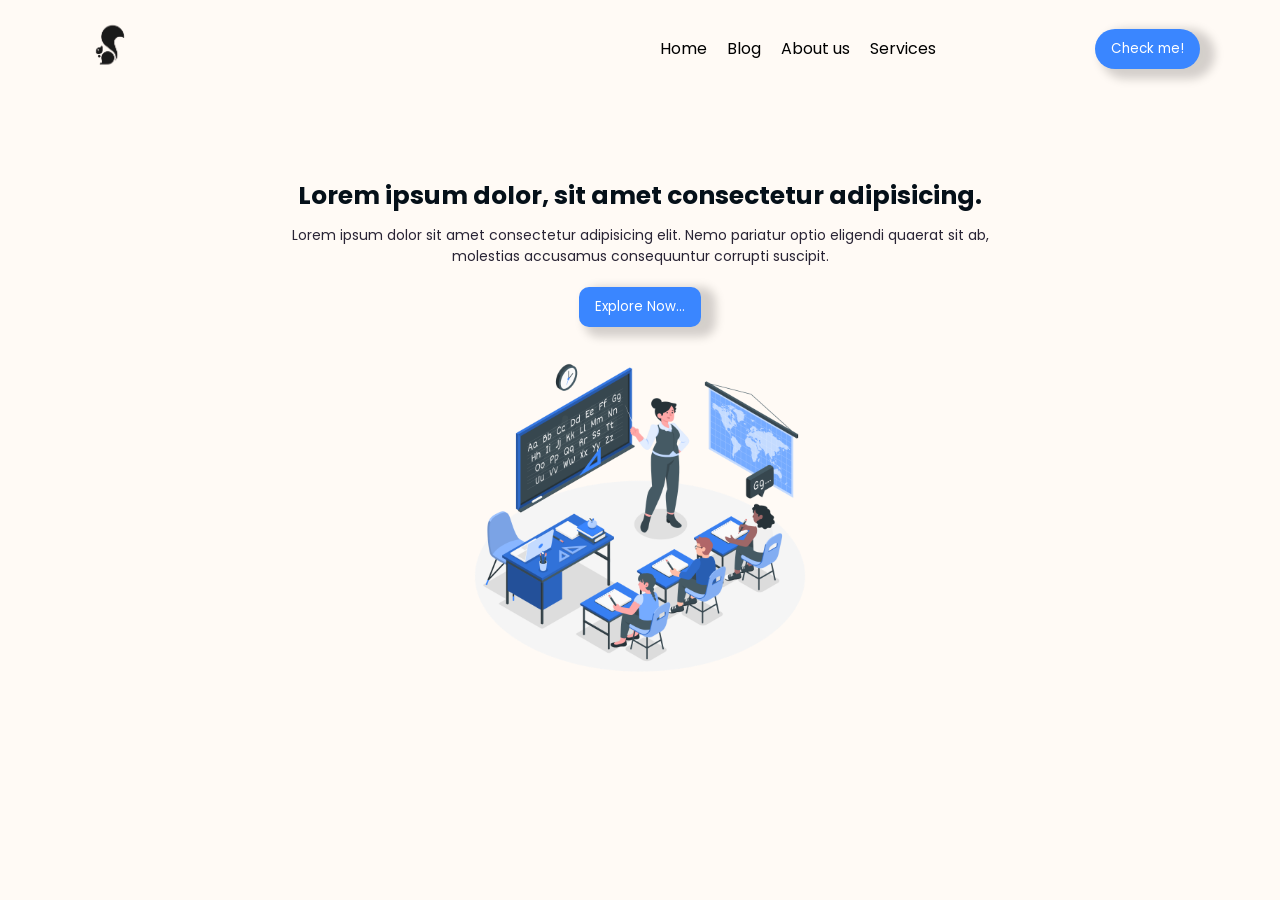
<file: index.html>
<!DOCTYPE html>
<html lang="en">
<head>
    <meta charset="UTF-8">
    <meta name="viewport" content="width=device-width, initial-scale=1.0">
    <title>Cmhub</title>
    <link rel="stylesheet" href="style.css">
    <link href="https://fonts.googleapis.com/css2?family=Poppins:wght@400;600;700&display=swap" rel="stylesheet">
</head>
<body>
    <nav class="navbar">
        <div class="logo"><img src="tim.png" alt=""></div>

        <div class="links">
            <a href="#">Home</a>
            <a href="#">Blog</a>
            <a href="#">About us</a>
            <a href="#">Services</a>
        </div>
        <button class="btn">Check me!</button>
    </nav>

    <div class="text">
        <div class="texts">
        <h1>Lorem ipsum dolor, sit amet consectetur adipisicing.</h1>
       <p>Lorem ipsum dolor sit amet consectetur adipisicing elit. Nemo pariatur optio eligendi quaerat sit ab, molestias accusamus consequuntur corrupti suscipit.</p>
        </div>
        <button class="btn btn-1">Explore Now...</button>

        <div>
    <!-- <img src="kaws.jpg" alt="" class="images"> -->
     <img src="Teaching-amico (1).png" alt=""  class="images">
    </div>

    </div>

    

    

    
</body>
</html>
</file>
<file: style.css>
*{
    margin: 0;
    padding: 0;
    box-sizing: border-box;
    font-family: 'Poppins', sans-serif;

}

body{
   /* Creamy Matcha Latte */
  /* background: linear-gradient(to left, rgb(245, 250, 255), rgb(56, 182, 255)); */

  background: #fffaf5;
  color: #292435;


}

.navbar{
    display: flex;
    justify-content: space-between;
    align-items: center;
    padding: 15px 80px;

}

.logo img{
    width: 60px;
    height: 60px;
    border-radius: 50%;

}

.links{
    display: flex;
    gap: 20px;
    margin-left: 360px;
}

.links a{
    text-decoration: none;
    color: black;

}

.btn{
    border: none;
    padding: 10px 16px;
    border-radius: 25px;
    box-shadow: 10px 5px 10px 5px rgba(0, 0, 0, 0.174);
    background-color:#3A86FF;
    color: #ffff;
}

.text{
    display: flex;
    justify-content: center;
    align-items: center;
    flex-direction: column;
    padding: 80px 100px;
    text-align: center;


}
.texts{
    width: 700px;
}

.texts h1{
    margin-bottom: 10px;
    color: rgb(5, 16, 25);
    font-size: 25px;
}

.texts p{
    font-size: 14px;
    margin-top: 10px;

}
.btn-1{
    margin-top: 20px;
    border-radius: 10px;
}
.images{
    width: 350px;
    margin-top: 10px;

}
</file>
<file: cmhub.css>
*{
    margin: 0;
    padding: 0;
    box-sizing: border-box;
    font-family: 'Poppins', sans-serif;

}

body{
   /* Creamy Matcha Latte */
  /* background: linear-gradient(to left, rgb(245, 250, 255), rgb(56, 182, 255)); */

  background: #fffaf5;
  color: #292435;


}

.navbar{
    display: flex;
    justify-content: space-between;
    align-items: center;
    padding: 15px 80px;

}

.logo img{
    width: 60px;
    height: 60px;
    border-radius: 50%;

}

.links{
    display: flex;
    gap: 20px;
    margin-left: 360px;
}

.links a{
    text-decoration: none;
    color: black;

}

.btn{
    border: none;
    padding: 10px 16px;
    border-radius: 25px;
    box-shadow: 10px 5px 10px 5px rgba(0, 0, 0, 0.174);
    background-color:#3A86FF;
    color: #ffff;
}

.text{
    display: flex;
    justify-content: center;
    align-items: center;
    flex-direction: column;
    padding: 80px 100px;
    text-align: center;


}
.texts{
    width: 700px;
}

.texts h1{
    margin-bottom: 10px;
    color: rgb(5, 16, 25);
    font-size: 25px;
}

.texts p{
    font-size: 14px;
    margin-top: 10px;

}
.btn-1{
    margin-top: 20px;
    border-radius: 10px;
}
.images{
    width: 350px;
    margin-top: 10px;

}
</file>
